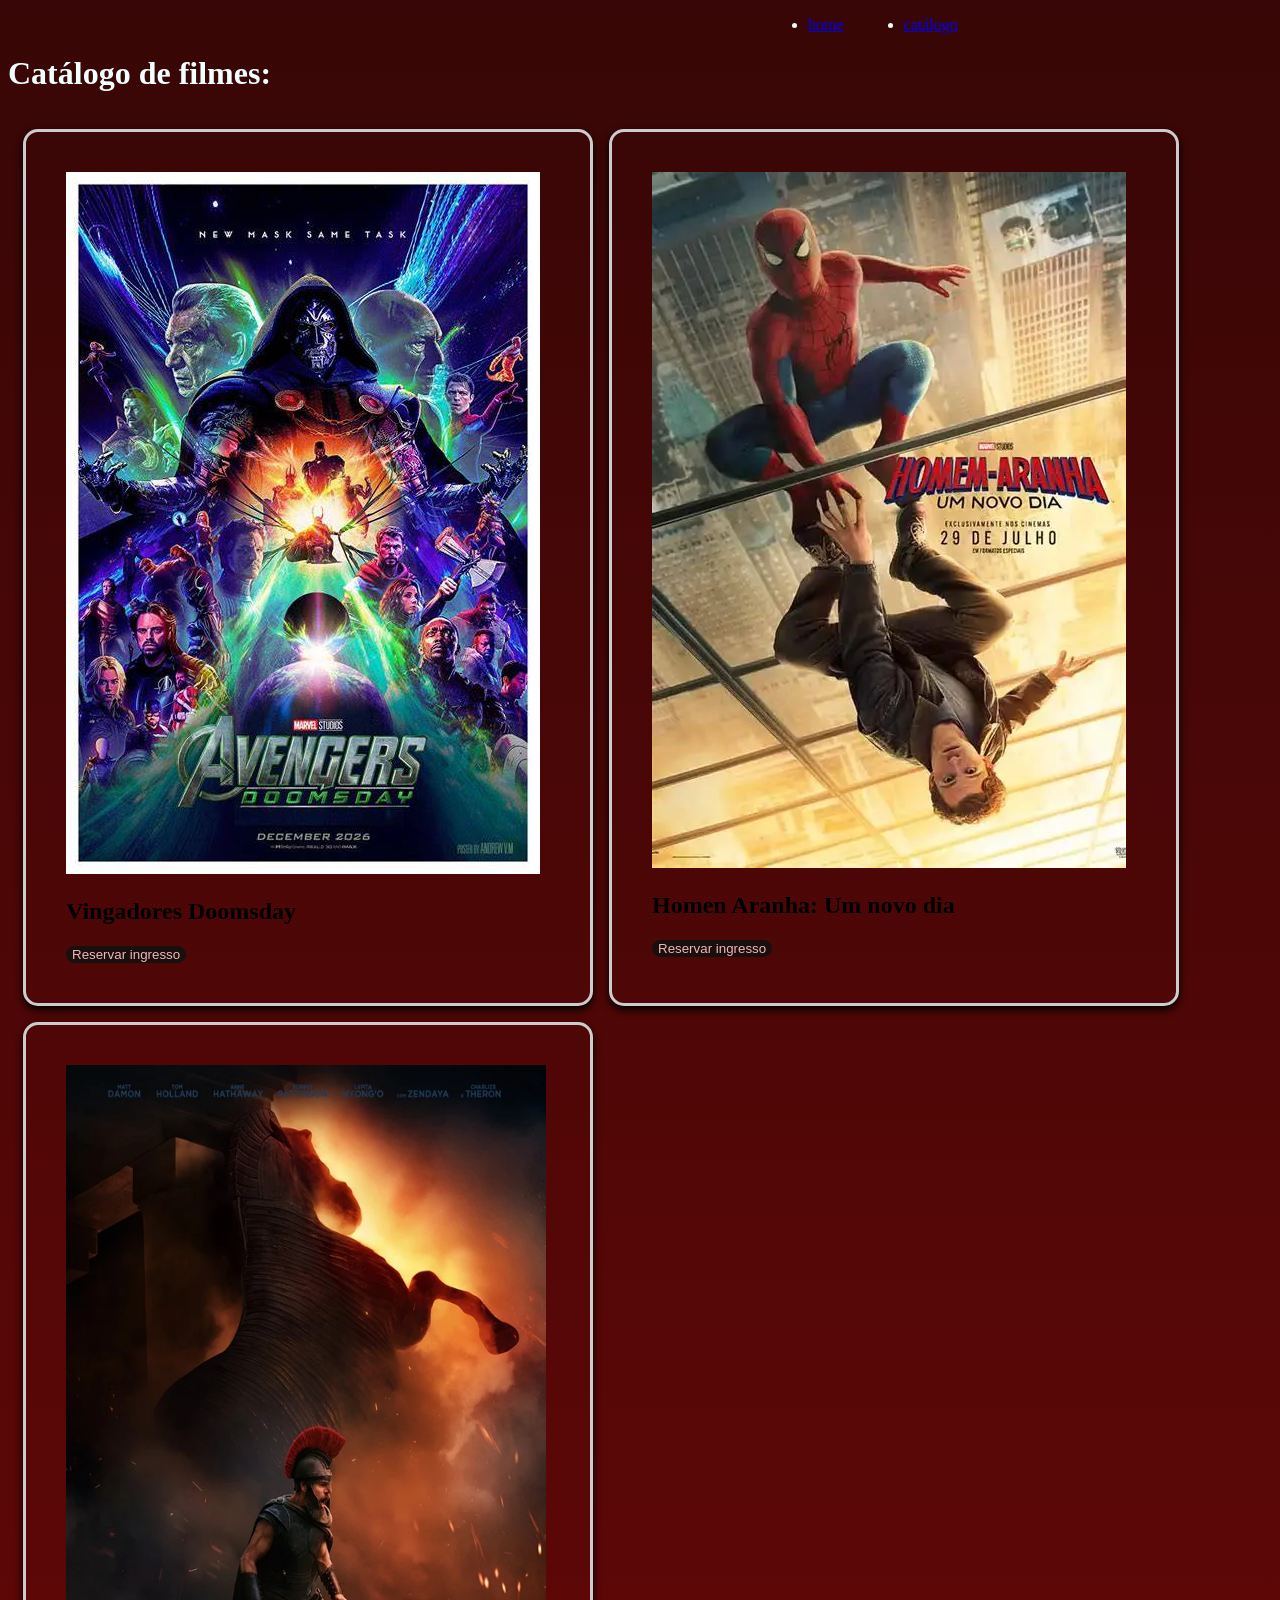
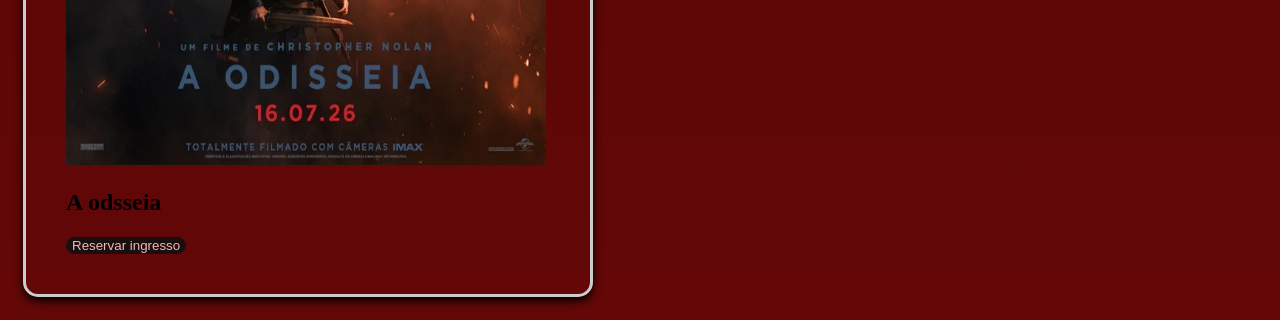
<file: CATALOGO_CINEMA_HTML_CSS/catálogo.html>
<!DOCTYPE html>
<html lang="en">
<head>
    <meta charset="UTF-8">
    <meta name="viewport" content="width=device-width, initial-scale=1.0">
    <title>catálogo</title>
    <link rel="stylesheet" href="style.css">
</head>
<body>
    
    
    <ul class="menu">
        <li><a href="index.html">home</a>
        </li>
        <li><a href="catálogo.html">catálogo</a>
        </li>
    </ul>
    
    <h1 class="filmes_de_hoje" >Catálogo de filmes:</h1>
    
    <div class="container">
    <article class="doomsday">
        <img  id="vingadores" src="imagens/Doomsday.jpg" alt="Vingadores">
        <h2>Vingadores Doomsday</h2>
        <button id="ingresso_doomsday">Reservar ingresso</button>
        
    </article>

    <article class="novo_dia">
        <img  id="homen_aranha" src="imagens/UmNovoDia.jpg" alt="Homen aranha um novo dia">
        <h2>Homen Aranha: Um novo dia</h2>
        <button id="ingresso_UmNovoDia">Reservar ingresso</button>
    </article>

    <article class="odssey">
        <img  id="A_odsseia" src="imagens/A_odsseia.jpg" alt="A odsseia">
        <h2>A odsseia</h2>
        <button id="ingresso_odsseia">Reservar ingresso</button>
    </div>
</body>
</html>
</file>
<file: CATALOGO_CINEMA_HTML_CSS/style.css>
body {
    
    background: linear-gradient(
        #380606,
        #640707
    );

    
}

.titulo {
    color: azure;
    
}

.principal {
    color: azure;
    font-size:xx-large;
    text-align: center;
}


.imagem {
    padding: 15px;
    margin-left: 300px;
    margin-top:150px ;
    border-radius: 30px;
    border: 1px;
}

.ver_catalogo:hover {
   cursor: pointer;
   
}

.menu{
    display: flex;
    color: azure;
    padding-left: 800px;
    gap: 60px;
}
.menu:hover {
    cursor: pointer;
}

ul {
    cursor: pointer;
}

#homen_aranha {
    gap: 70px;
}

.filmes_de_hoje {
    color: azure;
}

#ingresso_doomsday {
    border: 1px;
    border-radius: 30px;
    color:rgb(243, 182, 182);
    background-color: #1a0f0f;
    cursor:pointer;
}

#novo_dia{
margin-left: auto;
margin-right: auto;
}

.doomsday {
    padding: 40px;
    border: solid #ccc;
    box-shadow: 0px 4px 8px;
    border-radius: 15px;
    box-sizing: border-box;
    width: 570px
}

.novo_dia {
    padding: 40px;
    border: solid #ccc;
    box-shadow: 0px 4px 8px;
    border-radius: 15px;
    box-sizing: border-box;
    width: 570px
}

.container {
    display: flex;
    flex-wrap: wrap;
    gap: 16px;
    padding:15px;
}

#ingresso_UmNovoDia {
        border: 1px;
        border-radius: 30px;
        color:rgb(243, 182, 182);
        background-color: #1a0f0f;
        cursor:pointer;
}

.odssey {
    padding: 40px;
    border: solid #ccc;
    box-shadow: 0px 4px 8px;
    border-radius: 15px;
    box-sizing: border-box;
    width: 570px;
    

}

#ingresso_odsseia {
    border: 1px;
        border-radius: 30px;
        color:rgb(243, 182, 182);
        background-color: #1a0f0f;
        cursor:pointer;
}

#A_odsseia {
    width: 480px;
    height: 700px;

}
</file>
